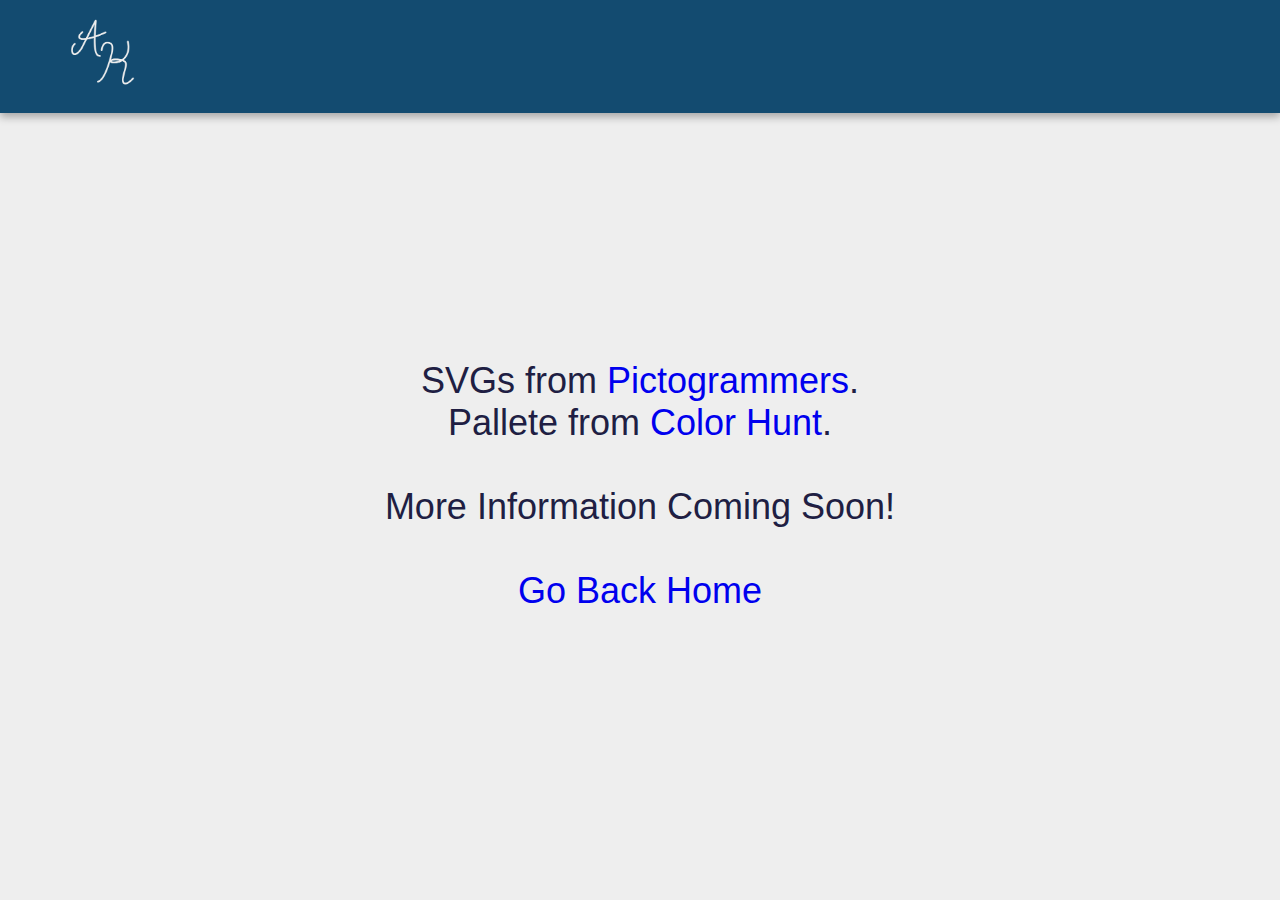
<file: projects/website.html>
<!DOCTYPE html>
<html lang="en">
<head>
    <meta charset="UTF-8">
    <meta name="viewport" content="width=device-width, initial-scale=1.0">
    <title>Not Found</title>
    <link rel="stylesheet" href="projects.css">
</head>
<body>
    <div class="header">
        <div class="header-main"><a href="#top"><img src="../assets/logo.png" id="logo"></a></div>
    </div>
    <div class = "notFound">
        <div>SVGs from <a href="https://pictogrammers.com">Pictogrammers</a>.</div>
        <div>Pallete from <a href="https://colorhunt.co/palette/201e43134b70508c9beeeeee">Color Hunt</a>.</div>
        <br>
        <div>More Information Coming Soon!</div>
        <br>
        <a href="../index.html">Go Back Home</a>
    </div>
</body>
</html>
</file>
<file: projects/projects.css>
html, body {
    display: flex;
    flex-direction: column;
    font-family: 'Roboto', sans-serif;
    margin: 0;
    scroll-behavior: smooth;
    background-color: #EEEEEE;
    color: #201E43;
}

.header {
    position: fixed;
    top: 0;
    left: 0;
    width: 100%;
    display: flex;
    justify-content: space-between;
    background-color: #134B70;
    align-items: center;
    padding: 2vh 5vw;
    box-sizing: border-box;
    z-index: 1000;
    font-weight: bolder;
    box-shadow: 0px 4px 8px rgba(0, 0, 0, 0.3);
}

.header-main {
    color: #EEEEEE;
    font-size: 2vh;
    font-weight: bold;
}

#logo {
    max-height: 8vh;
}

.notFound {
    position: absolute;
    width: 100%;
    text-align: center;
    margin-top: 40vh;
    font-size: 36px;
    font-family: 'Roboto', sans-serif;
    color:#201E43
}

a {
    text-decoration: none;
}
</file>
